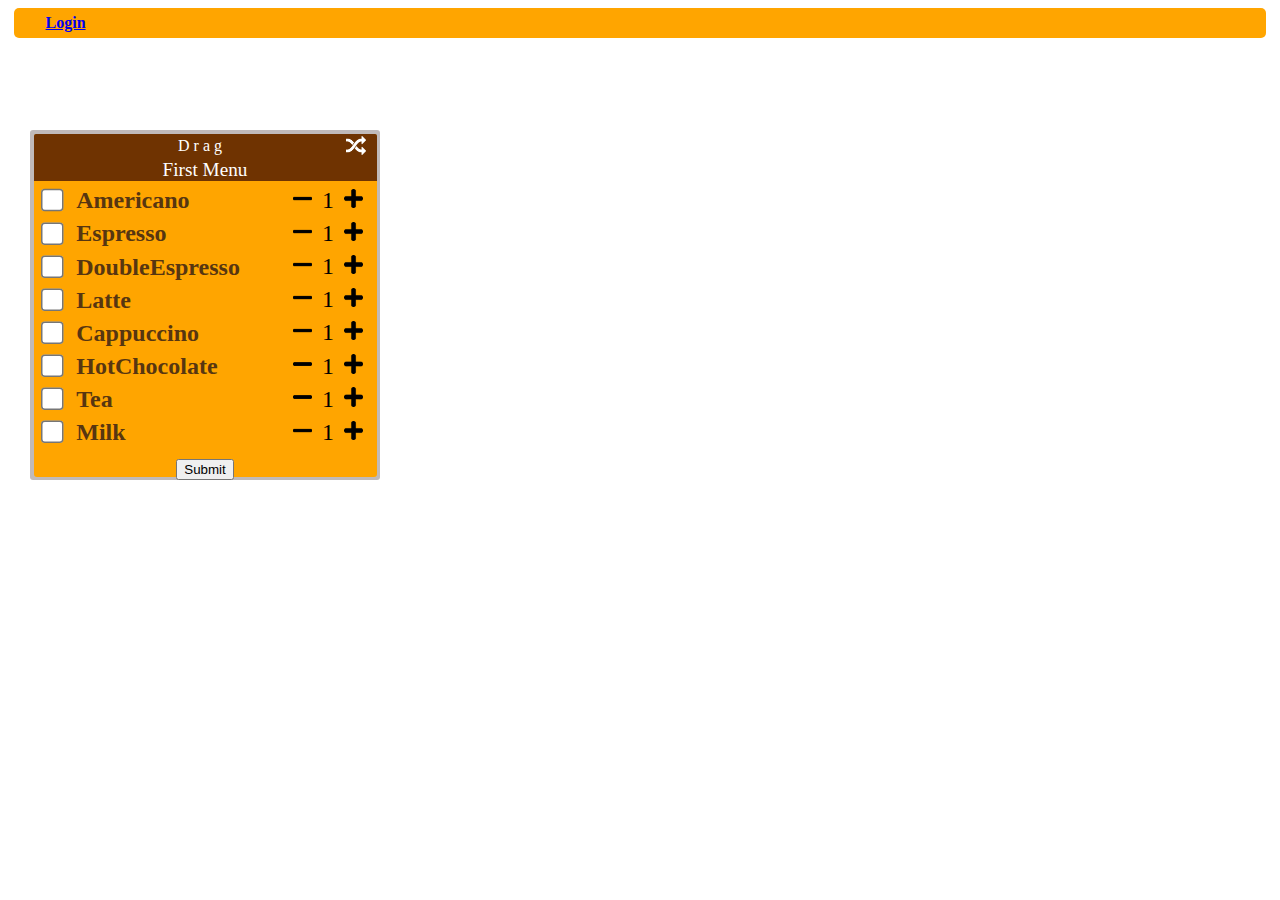
<file: index.html>
<!DOCTYPE html>
<html lang="en">
<head>
    <meta charset="UTF-8">
    <meta http-equiv="X-UA-Compatible" content="IE=edge">
    <meta name="viewport" content="width=device-width, initial-scale=1.0">
    <title>Document</title>
    <link rel="stylesheet" href="firstMenuCSS.css">
    <link rel="stylesheet" href="addedMenuCSS.css">
</head>
<style>
    .navigation{
        width: 99%;
        height: 30px;
        background-color: orange;
        border-radius: 5px;
        margin: auto;
    }
    .adminLogin{
        width: 95%;
        height: 29px;
        margin: auto;
        display: flex;
        align-items: center;
    }
    .loginText{
        color: rgb(111, 51, 1);
        font-weight: bold;
        cursor: pointer;
    }
</style>
<body>
    <nav class="navigation"><div class="adminLogin"><span class="loginText"><a href="./adminPanel.html">Login</a></span></div></nav>
    <div class="backDiv" id="toMove">
        <div class="checkList">
            <div class="moveIcon" id="toMoveHeader"><div class="dragText">D r a g</div><div class="menuChange"><img onclick="menuChangeJS()" class="menuChangeIcon" src="./change.png" alt=""></div></div>
            <div id="menuName">First Menu</div>
            <div id="list"></div>
            <div class="buttonContainer">
                <button id="submitButton" onclick="getCheckedInfo()">Submit</button>
            </div><br>
        </div>
    </div>
</body>
</html>
<script src="indexJS.js"></script>
</file>
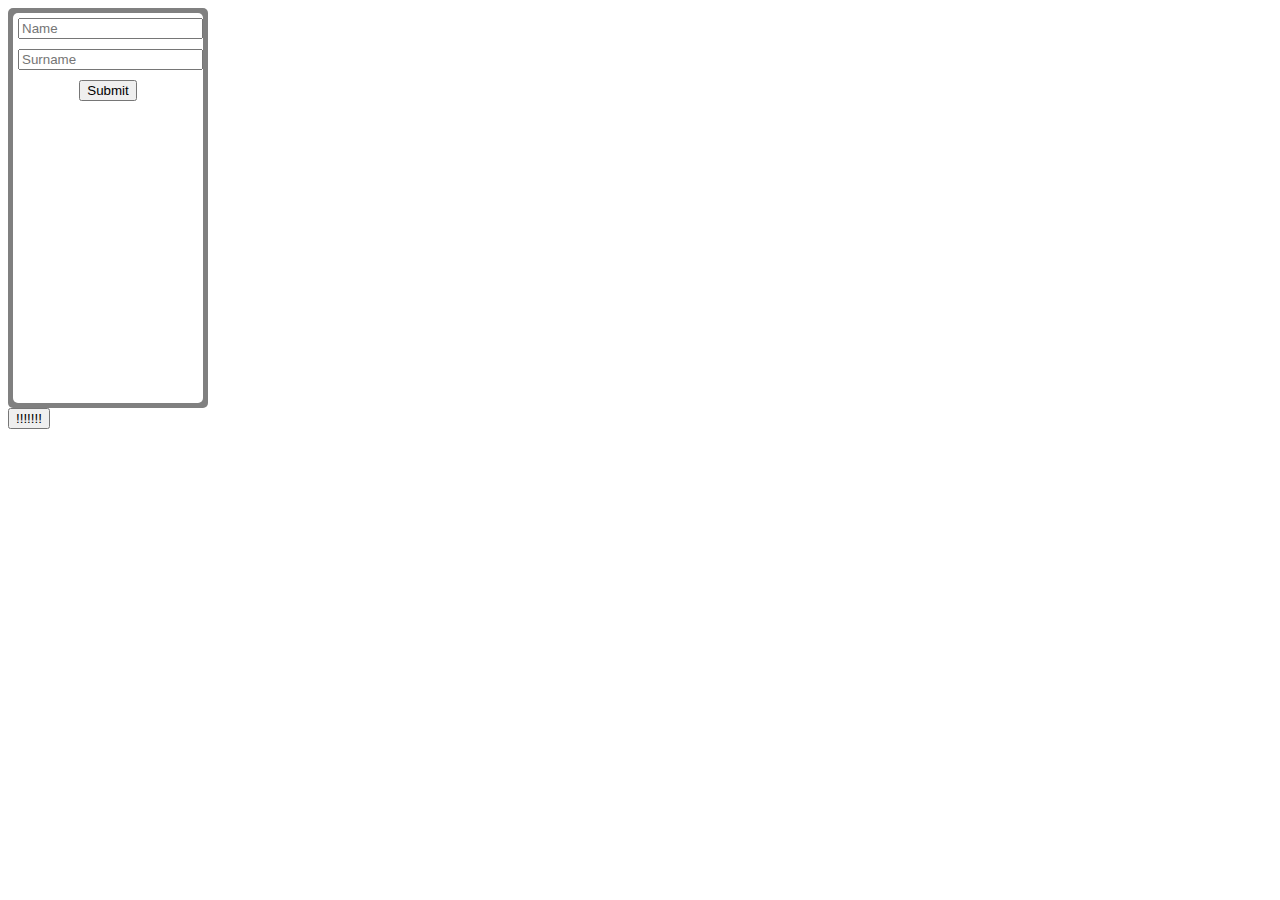
<file: adminPanel.html>
<!DOCTYPE html>
<html lang="en">
<head>
    <meta charset="UTF-8">
    <meta http-equiv="X-UA-Compatible" content="IE=edge">
    <meta name="viewport" content="width=device-width, initial-scale=1.0">
    <title>AdminPanel</title>
</head>
<style>
    .backgroundDiv{
        width: 200px;
        height: 400px;
        background-color: gray;
        display: flex;
        justify-content: center;
        align-items: center;
        border-radius: 5px;
    }
    .container{
        width: 190px;
        height: 390px;
        background-color: white;
        border-radius: 5px;
    }
    .container>*{
        padding: 5px;
        width: fit-content;
        margin: auto;
    }
</style>
<body>
    <div class="backgroundDiv">
        <div class="container">
            <div class="nameDiv">
                <input type="text" placeholder="Name">
            </div>
            <div class="surnameDiv">
                <input type="text" placeholder="Surname">
            </div>
            <div class="buttonContainer">
                <button id="submitButton" onclick="getUser()">Submit</button>
            </div>
        </div>
    </div>
    <button onclick="allUsers()">!!!!!!!</button>
</body>
</html>
<script src="AdminPanelJS.js"></script>
</file>
<file: firstMenuCSS.css>
.backDiv{   
    width: 350px;
    height: 350px;
    background-color: rgb(192, 186, 186);
    border-radius: 3px;
    position: absolute; 
    display: flex;
    justify-content: center;
    align-items: center;
    top: 130px;
    left: 30px;
    z-index: 1000;
}
.checkList{
    width: 98%;
    height: 98%;
    background-color: orange;
    border-radius: 3px;
}
#list{
    margin: 1%;
    font-size: 150%;
}
input{
    cursor: pointer;
    zoom: 150%;
    margin: 1%;
    accent-color: rgb(87, 54, 17);
}
#submitButton{
    margin: 2%;
    cursor: pointer;
}
.buttonContainer{
    display: flex;
    justify-content: center;
}
label{
    color: rgb(87, 54, 17);
    font-weight: bold;
    display: grid;
    grid-template-columns: 1em auto;
    gap: 0.5em;
    cursor: pointer;
    margin: 1%;
    line-height: 1.1;
    width: fit-content;
    animation: forwards;
    white-space:nowrap;
}
label:hover{
    color: black;
}
.eachLabel{
    display: flex;
    justify-content: center;
    align-items: center;
}
.count{
    display: flex;
    justify-content: center;
    margin-left: auto;
    width: fit-content;
}
.plus{
    border-radius: 50%;
    margin: 0 10px 0 10px;
    width: 0.8em;
    cursor: pointer;
}
.minus{
    margin: 0 10px 0 10px;
    border-radius: 50%;
    width: 0.8em;
    cursor: pointer;
}
img{
    width: 100%;
}
.moveIcon:active:hover{
    cursor: grab;
}
.moveIcon{
    width: 100%;
    height: 25px;
    background-color: rgb(111, 51, 1);
    border-radius: 2px 2px 0 0;
    color: white;
    display: flex;
    justify-content: center;
    align-items: center;
}
.menuChangeIcon{
    cursor: pointer;
    color: white;
}
#menuName{
    width: 100%;
    background-color: rgb(111, 51, 1);
    color: white;
    font-size: 120%;
    display: flex;
    justify-content: center;
}
</file>
<file: addedMenuCSS.css>
.menuMoveIcon:active:hover{
    cursor: grab;
}
.menuMoveIcon{
    cursor: pointer;
    width: 100%;
    height: fit-content;
    background-color: rgb(111, 51, 1);
    border-radius: 2px 2px 0 0;
    position: relative;
    color: white;
    position: inherit;
    display: flex;
    justify-content: center;
    align-items: center;
}
.menuList{
    width: 98%;
    height: fit-content;
    background-color: orange;
    border-radius: 3px;
    display: flex;
    flex-direction: column;
}
.eachProductDiv{
    display: grid;
    grid-template-columns: repeat(3, 1fr);
    padding: 0 10px 0 10px; 
    font-size: 130%;
}
.productN{
    margin: auto;
}
.productCost{
    display: flex;
    flex-direction: row-reverse;
    position: relative;
    left: -5px;
}
.totalPriceDiv{
    width: 100%;
    height: fit-content;
    display: flex;
    flex-direction: row;
    position: relative;
    justify-content: end;
    float: right;
    LEFT: -5px;
    font-size: 130%;
}   
.totalPrice{
    padding: 0 10px 0 10px; 
    height: fit-content;
    
}
.listNames{
    padding: 0 20px 0 20px; 
    display: grid;
    grid-template-columns: repeat(3, 1fr);
    background-color: rgb(111, 51, 1);
    color: white;
    font-size: 120%;
}
.number{
    margin: auto;
}
.cost{
    display: flex;
    flex-direction: row-reverse;
}
.listOfEachProductDiv{
    color: black;
}
#menuButton{
    margin: auto;
    padding: 5px;
}
.menuChange{
    height: 20px;
    width: 20px;
    float: right;
    margin: 0 10px 0 0;
}
.dragText{
    margin: auto;
    position: relative;
    left: 10px;
}
.addedMenu{
    width: 500px;
    background-color: rgb(192, 186, 186);
    border-radius: 3px;
    position: absolute; 
    display: flex;
    justify-content: center;
    align-items: center;
    top: 200px;
    left: 500px;
}
</file>
